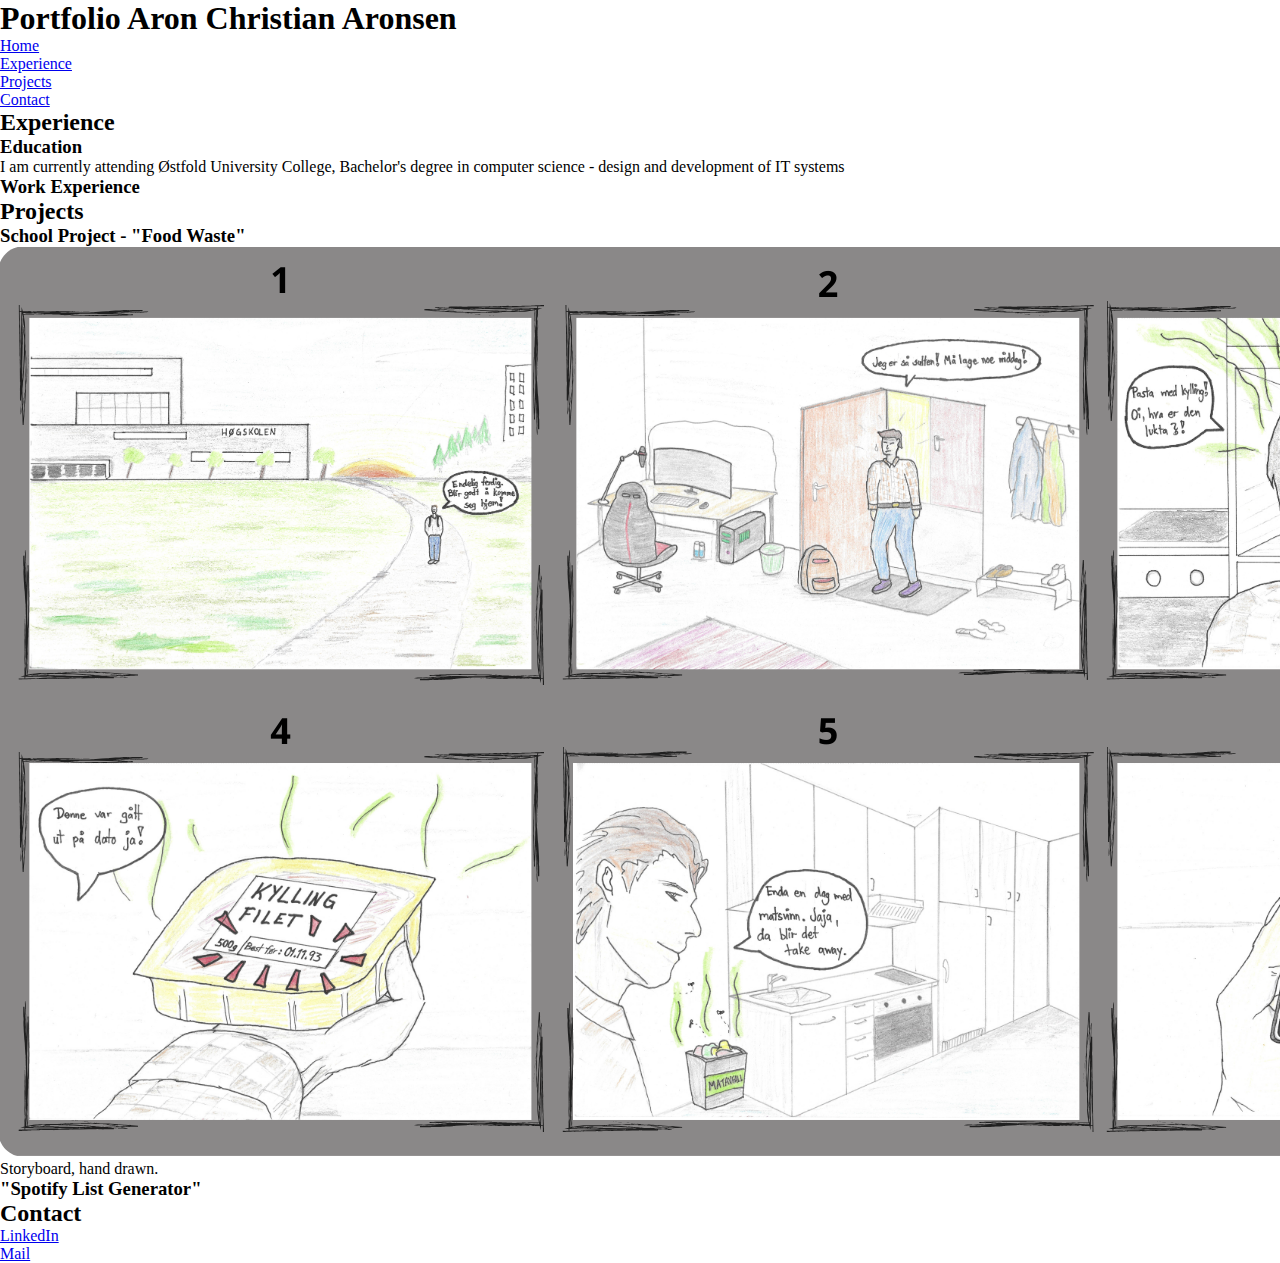
<file: index.html>
<!DOCTYPE html>
<html lang="en">
    <head>
        <meta charset="UTF-8">
        <meta name="viewport" content="width=device-width, initial-scale=1.0">
        <link href="CSS/style.css" rel="stylesheet" type="text/css">
        <title>Aron Aronsen - Portfolio</title>
    </head>
    <body>
        <header>
            <h1>Portfolio Aron Christian Aronsen</h1>
            <nav>
                <ul>
                    <li>
                        <a href="index.html">Home</a>
                    </li>
                    <li>
                        <a href="experience.html">Experience</a>
                    </li>
                    <li>
                        <a href="projects.html">Projects</a>
                    </li>
                    <li>
                        <a href="contact.html">Contact</a>
                    </li>
                </ul>
            </nav>
        </header>
        <main>
            <section>
                <h2>Experience</h2>
                <article>
                    <h3>Education</h3>
                    <p>I am currently attending Østfold University College, Bachelor's degree in computer science - design and development of IT systems</p>
                </article>
                <article>
                    <h3>Work Experience</h3>
                </article>
            </section>
            <section>
                <h2>Projects</h2>
                <article>
                    <h3>School Project - "Food Waste"</h3>
                    <figure>
                        <img src="img/storyboardG5.png" alt="picture of a hand drawn storyboard">
                        <figcaption>Storyboard, hand drawn.</figcaption>
                    </figure>   
                </article>
                <article>
                    <h3>"Spotify List Generator"</h3>
                </article>
            </section>            
        </main>
        <aside>

        </aside>
        <footer>
            <h2>Contact</h2>
                <ul>
                    <li><a href="https://www.linkedin.com/in/aron-christian-aronsen-86388912b/">LinkedIn</a></li>
                    <li><a href="#">Mail</a></li>
                </ul>
        </footer>
    </body>

</html>
</file>
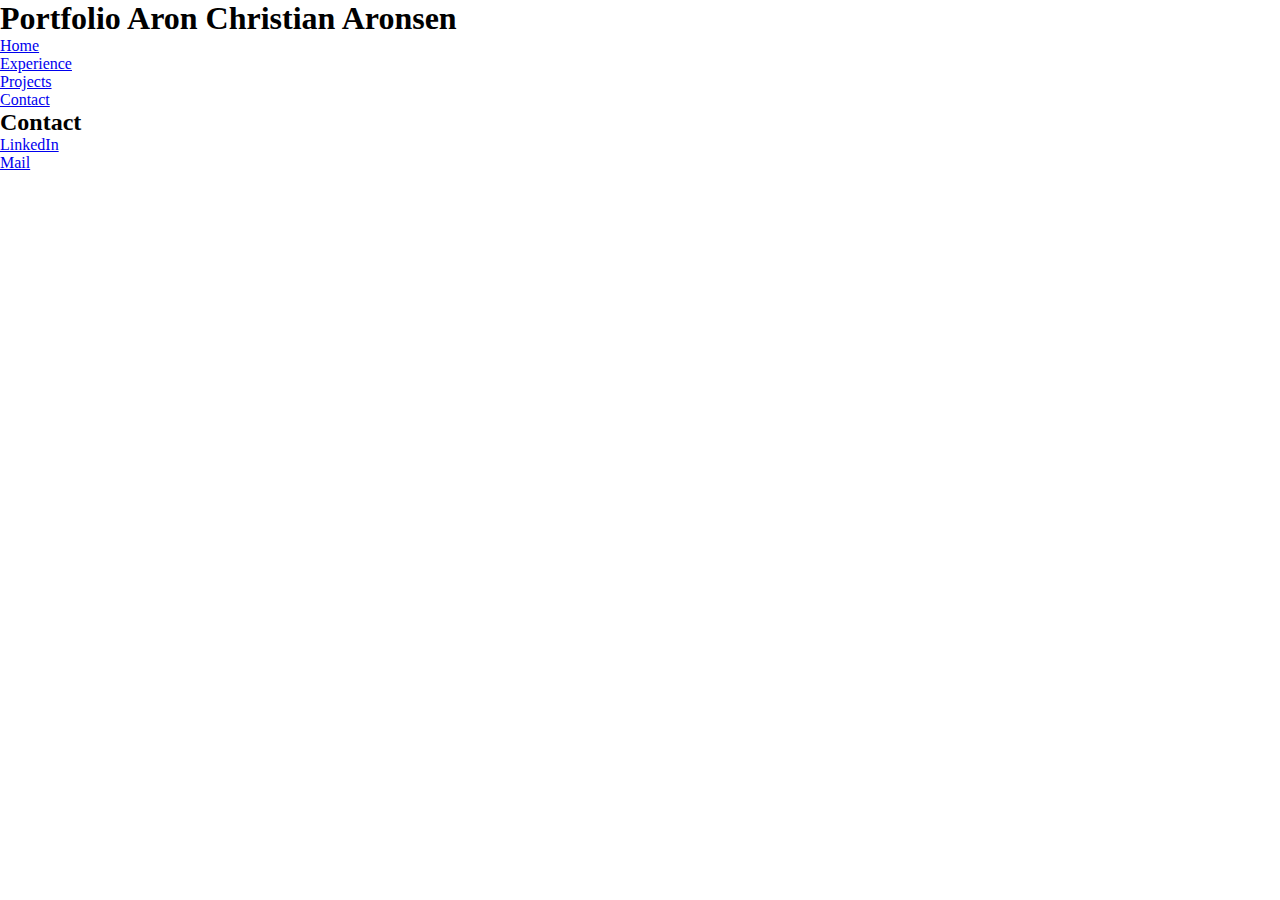
<file: contact.html>
<!DOCTYPE html>
<html lang="en">
    <head>
        <meta charset="UTF-8">
        <meta name="viewport" content="width=device-width, initial-scale=1.0">
        <link href="CSS/style.css" rel="stylesheet" type="text/css">
        <title>Aron Aronsen - Portfolio</title>
    </head>
    <body>
        <header>
            <h1>Portfolio Aron Christian Aronsen</h1>
            <nav>
                <ul>
                    <li>
                        <a href="index.html">Home</a>                    </li>
                    <li>
                        <a href="experience.html">Experience</a>
                    </li>
                    <li>
                        <a href="projects.html">Projects</a>
                    </li>
                    <li>
                        <a href="contact.html">Contact</a>
                    </li>
                </ul>
            </nav>
        </header>
        <main>

        </main>
        <aside>
            
        </aside>


        <footer></footer>
            <h2>Contact</h2>
                <ul>
                    <li><a href="https://www.linkedin.com/in/aron-christian-aronsen-86388912b/">LinkedIn</a></li>
                    <li><a href="#">Mail</a></li>
                </ul>
        </footer>
    </body>

</html>
</file>
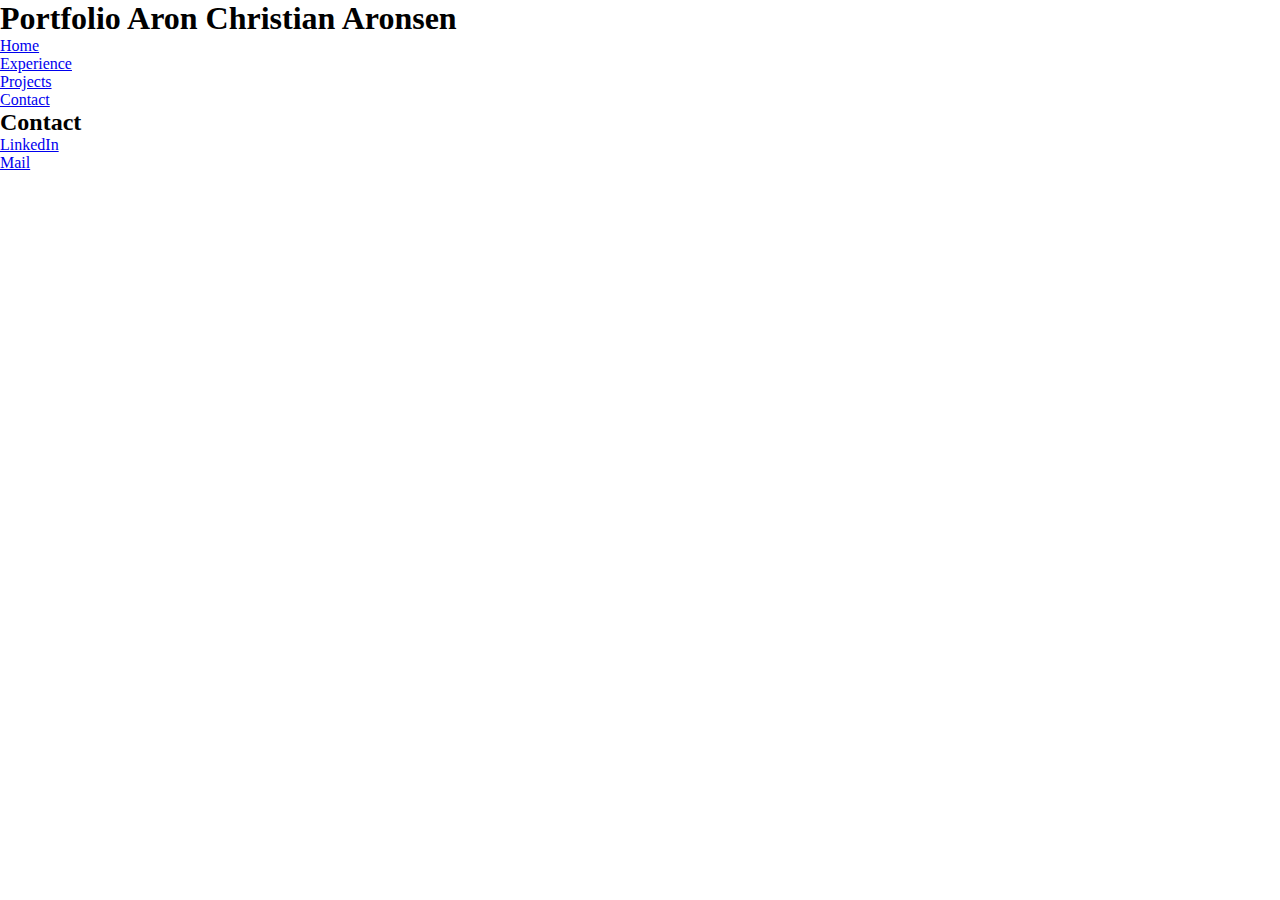
<file: malsider.html>
<!DOCTYPE html>
<html lang="en">
    <head>
        <meta charset="UTF-8">
        <meta name="viewport" content="width=device-width, initial-scale=1.0">
        <link href="CSS/style.css" rel="stylesheet" type="text/css">
        <title>Aron Aronsen - Portfolio</title>
    </head>
    <body>
        <header>
            <h1>Portfolio Aron Christian Aronsen</h1>
            <nav>
                <ul>
                    <li>
                        <a href="index.html">Home</a>                    </li>
                    <li>
                        <a href="experience.html">Experience</a>
                    </li>
                    <li>
                        <a href="projects.html">Projects</a>
                    </li>
                    <li>
                        <a href="contact.html">Contact</a>
                    </li>
                </ul>
            </nav>
        </header>
        <main>

        </main>
        <aside>

        </aside>


        <footer></footer>
            <h2>Contact</h2>
                <ul>
                    <li><a href="https://www.linkedin.com/in/aron-christian-aronsen-86388912b/">LinkedIn</a></li>
                    <li><a href="#">Mail</a></li>
                </ul>
        </footer>
    </body>

</html>
</file>
<file: CSS/style.css>
*,
*::before,
*::after{
    box-sizing: border-box;
}

*{
    margin: 0;
    padding: 0;
}
</file>
